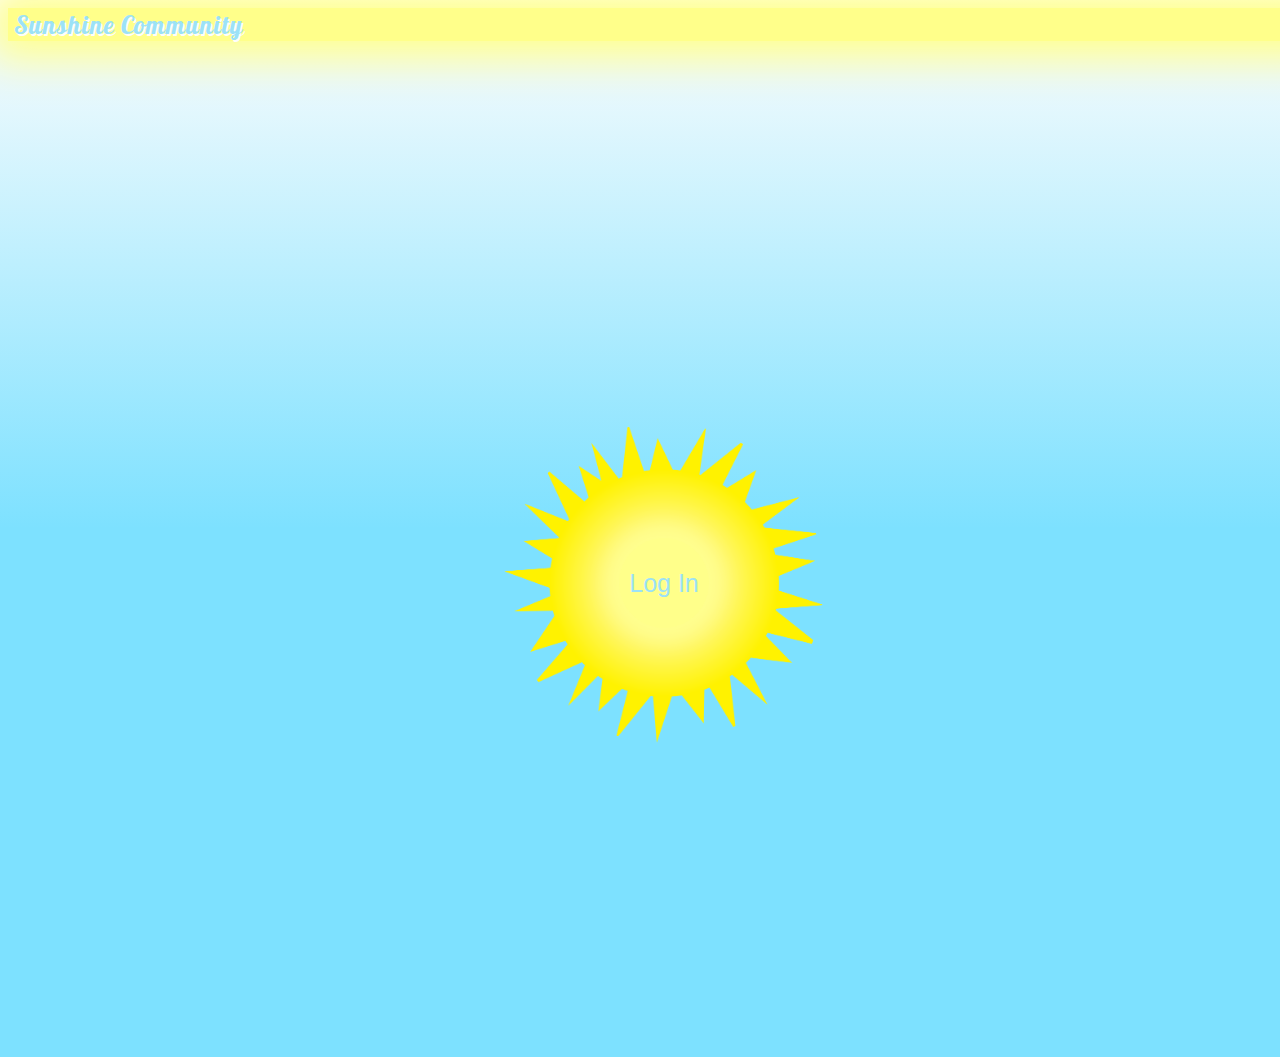
<file: index.html>
<!doctype html>
<html>

<head>
  <meta charset="utf-8">
  <meta http-equiv="X-UA-Compatible" content="IE=edge">
  <meta name="viewport" content="width=device-width, initial-scale=1">

  <!-- BOOTSTRAP -->
  <link rel="stylesheet" href="https://stackpath.bootstrapcdn.com/bootstrap/4.1.1/css/bootstrap.min.css" integrity="sha384-WskhaSGFgHYWDcbwN70/dfYBj47jz9qbsMId/iRN3ewGhXQFZCSftd1LZCfmhktB"
    crossorigin="anonymous">
  <script src="https://code.jquery.com/jquery-3.3.1.slim.min.js" integrity="sha384-q8i/X+965DzO0rT7abK41JStQIAqVgRVzpbzo5smXKp4YfRvH+8abtTE1Pi6jizo"
    crossorigin="anonymous"></script>
  <script src="https://cdnjs.cloudflare.com/ajax/libs/popper.js/1.14.3/umd/popper.min.js" integrity="sha384-ZMP7rVo3mIykV+2+9J3UJ46jBk0WLaUAdn689aCwoqbBJiSnjAK/l8WvCWPIPm49"
    crossorigin="anonymous"></script>
  <script src="https://stackpath.bootstrapcdn.com/bootstrap/4.1.1/js/bootstrap.min.js" integrity="sha384-smHYKdLADwkXOn1EmN1qk/HfnUcbVRZyYmZ4qpPea6sjB/pTJ0euyQp0Mk8ck+5T"
    crossorigin="anonymous"></script>
  <link rel="stylesheet" href="https://use.fontawesome.com/releases/v5.0.13/css/all.css" integrity="sha384-DNOHZ68U8hZfKXOrtjWvjxusGo9WQnrNx2sqG0tfsghAvtVlRW3tvkXWZh58N9jp"
    crossorigin="anonymous">

  <!-- JQUERY -->
  <script src="https://ajax.googleapis.com/ajax/libs/jquery/3.3.1/jquery.min.js"></script>

  <!-- CUSTOM STYLES AND SCRIPTS -->
  <link rel="stylesheet" href="./assets/css/index.css">
  <script src="assets/js/users.js"></script>
  <script src="assets/js/login.js"></script>


</head>

<body>

  <div class="app-main-container flex-column">

    <!-- NavBar Component -->
    <div class="app-navbar-container">
      <nav class="navbar navbar-expand-lg navbar-light app-navbar">

        <button class="navbar-toggler app-nav-button" type="button" data-toggle="collapse" data-target="#navbarNavAltMarkup" aria-controls="navbarNavAltMarkup"
          aria-expanded="false" aria-label="Toggle navigation">
          <span class="app-title" href="#">Sunshine Community</span>
        </button>
      </nav>
    </div>
    <!-- / NavBar Component-->

    <!-- Content Container -->
    <div class="app-content-container">

      <div class="login-page">

        <!-- Login Button -->
        <div class="app-login-container rounded-circle">
          <img class="login-sun-img" src="assets/images/sun-1.png">
          <div class="login-button-container rounded-circle">
            <a href="#">
              <button class="login-button">Log In</button>
            </a>
          </div>
        </div>

        <!-- Login Modal -->
        <div id="login-modal">
          <div class="card">
            <div class="card-body">
              <h5 class="card-title">Login</h5>
              <form id="login-form">
                <input name="name" placeholder="username" type="text" required>
                <input name="password" type="password" placeholder="password" required>
                <input type="submit" value="Log In" class="btn">
                <a id="login-link" href="home.html"></a>
              </form>
            </div>
          </div>
        </div>

      </div>

    </div>
    <!-- /Content Container -->


  </div>

</body>

</html>
</file>
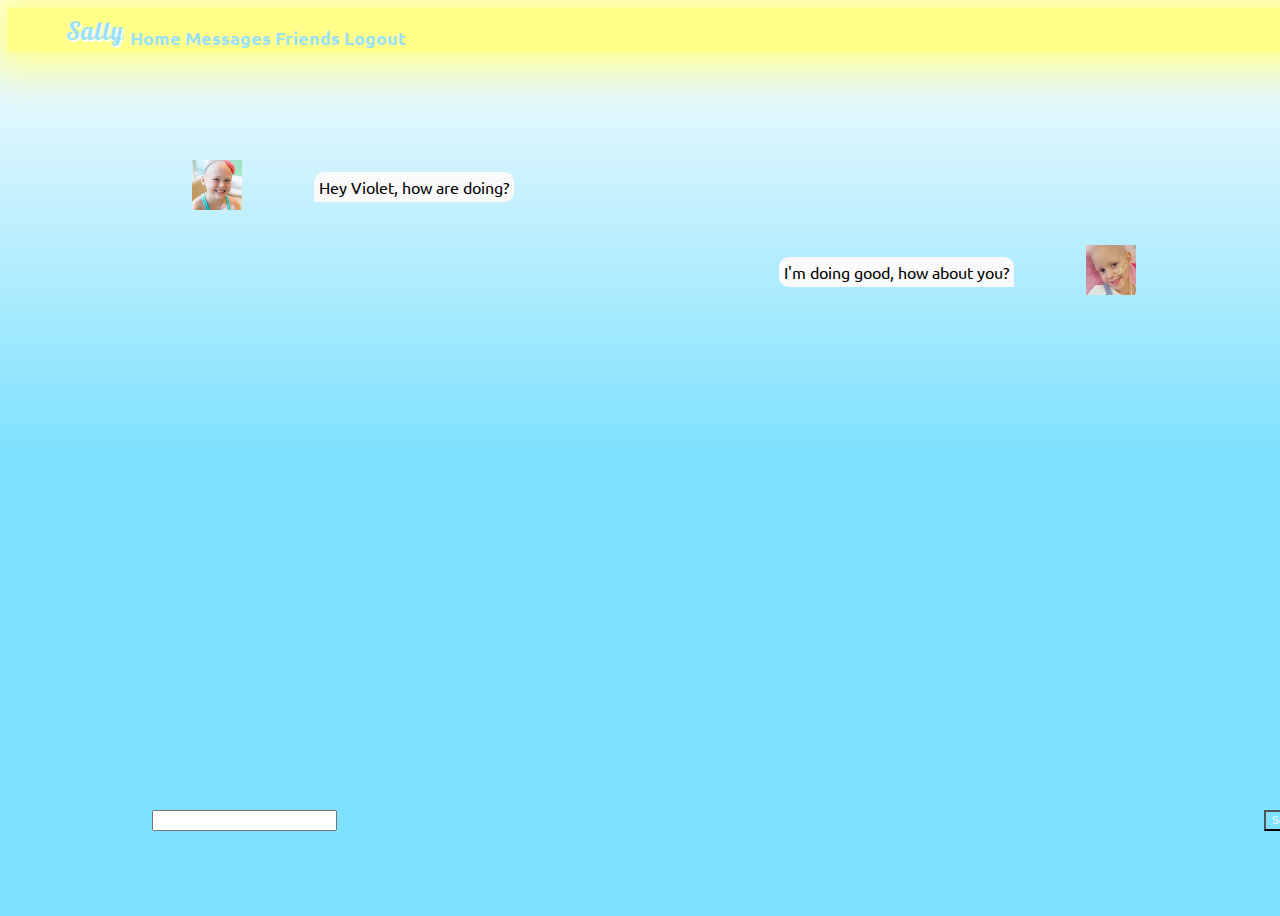
<file: conversation.html>
<!doctype html>
<html>

<head>
  <meta charset="utf-8">
  <meta http-equiv="X-UA-Compatible" content="IE=edge">
  <meta name="viewport" content="width=device-width, initial-scale=1">
  <link rel="stylesheet" href="https://stackpath.bootstrapcdn.com/bootstrap/4.1.1/css/bootstrap.min.css" integrity="sha384-WskhaSGFgHYWDcbwN70/dfYBj47jz9qbsMId/iRN3ewGhXQFZCSftd1LZCfmhktB"
    crossorigin="anonymous">
  <script src="https://code.jquery.com/jquery-3.3.1.slim.min.js" integrity="sha384-q8i/X+965DzO0rT7abK41JStQIAqVgRVzpbzo5smXKp4YfRvH+8abtTE1Pi6jizo"
    crossorigin="anonymous"></script>
  <script src="https://cdnjs.cloudflare.com/ajax/libs/popper.js/1.14.3/umd/popper.min.js" integrity="sha384-ZMP7rVo3mIykV+2+9J3UJ46jBk0WLaUAdn689aCwoqbBJiSnjAK/l8WvCWPIPm49"
    crossorigin="anonymous"></script>
  <script src="https://stackpath.bootstrapcdn.com/bootstrap/4.1.1/js/bootstrap.min.js" integrity="sha384-smHYKdLADwkXOn1EmN1qk/HfnUcbVRZyYmZ4qpPea6sjB/pTJ0euyQp0Mk8ck+5T"
    crossorigin="anonymous"></script>
  <link rel="stylesheet" href="https://use.fontawesome.com/releases/v5.0.13/css/all.css" integrity="sha384-DNOHZ68U8hZfKXOrtjWvjxusGo9WQnrNx2sqG0tfsghAvtVlRW3tvkXWZh58N9jp"
    crossorigin="anonymous">
  <link rel="stylesheet" href="./assets/css/index.css">
  <link rel="stylesheet" href="./assets/css/conversation.css">
  <script src="https://ajax.googleapis.com/ajax/libs/jquery/3.3.1/jquery.min.js"></script>

</head>

<body>

  <div class="app-main-container flex-column">


    <!-- NavBar Component -->
    <div class="app-navbar-container">
      <nav class="navbar navbar-expand-lg navbar-light app-navbar">
        <a href="conversation_list.html">

          <button class="app-nav-button">
            <i class="fas fa-arrow-left fa-2x back-button"></i>

          </button>
        </a>

        <button class="navbar-toggler app-nav-button" type="button" data-toggle="collapse" data-target="#navbarNavAltMarkup" aria-controls="navbarNavAltMarkup"
          aria-expanded="false" aria-label="Toggle navigation">
          <span class="app-title" href="#">Sally</span>
        </button>

        <div class="collapse navbar-collapse nav-menu" id="navbarNavAltMarkup">
          <div class="navbar-nav">
            <a class="app-navbar-link" href="home.html">Home</a>
            <a class="app-navbar-link" href="conversation_list.html">Messages</a>
            <a class="app-navbar-link" href="friends_list.html">Friends</a>
            <a class="app-navbar-link" href="index.html">Logout</a>
          </div>
        </div>

      </nav>
    </div>
    <!-- / NavBar Component-->

    <div class="app-content-container">

      <div class="app-conversation-container">

        <div class="app-conversation-message-list">
          <!-- Message -->
          <div class="message-container message-incoming">
            <div class="message-sender">
              <figure class="message-sender-thumbnail-container">
                <img class="rounded-circle message-sender-thumbnail" src="assets/images/sally.jpg">
              </figure>
            </div>
            <div class="message-content">
              Hey Violet, how are doing?
            </div>
          </div>
          <!-- / Message-->

          <!-- Message -->
          <div class="message-container message-outgoing">
            <div class="message-sender">
              <figure class="message-sender-thumbnail-container">
                <img class="rounded-circle message-sender-thumbnail" src="assets/images/violet.jpg">
              </figure>
            </div>
            <div class="message-content">
              I'm doing good, how about you?
            </div>
          </div>
          <!-- / Message-->



        </div>
        <!-- End of Message List -->
        <!-- <a href="#bottom"></a> -->
        <footer class="convo-footer"></footer>
        <div class="message-composition-div">
          <form id="message-composition-form">
            <input id="message-composition-box" name="content"></input>
            <input type="submit" value="Send" class="btn">
          </form>
        </div>


      </div>

    </div>


  </div>
  <!-- <script src="assets/js/conversation.js"></script> -->

</body>

</html>
</file>
<file: assets/css/index.css>
@import url('https://fonts.googleapis.com/css?family=Lobster');
@import url('https://fonts.googleapis.com/css?family=Ubuntu:400,700');

:root {
  --bg-white: #fdfdfd;
  --bg-blue: #7de1ff;
  --font-blue: #9ce2f7;
  --secondary-color: #ffff8a;

  --font-style-heading: 'Lobster', cursive;
  --font-style-main: 'Ubuntu', sans-serif;
}

p {
  text-align: center;
}

a, a:active, a:visited, a:focus {
  text-decoration: none;
  margin: none;
  padding: none;
}

body {
  background: linear-gradient(var(--bg-white), var(--bg-blue) 50%);
  font-family: var(--font-style-main);
}

.app-main-container {
  width: 100vw;
  min-width: 320px;
  height: auto;
  min-height: 100vh;
  /* display: flex; */
  /* flex-direction: column; */
  align-items: center;
}

/* NAVBAR */

.app-navbar-container {
  width: 100%;
  background-color: var(--secondary-color);
  display: flex;
  justify-content: space-between;
  align-items: center;
  margin-bottom: 2em;
  /* padding-left: 1em; */
  padding-right: 2em;
  box-shadow: 0px 0px 43px 17px var(--secondary-color);
}

.app-navbar-container .navbar {
  width: 100%;
}

.app-navbar {
  display: flex;
  align-items: center;
  width: 100%;
}



.app-title {
  color: var(--font-blue);
  font-size: 25px;
  letter-spacing: 1px;
  font-family: var(--font-style-heading);
  text-shadow: 2px 2px var(--bg-white);
}
.app-nav-button {
  /* margin: 1em; */
  align-self: center;
}
.app-nav-button, .app-nav-button:active, .app-nav-button:focus {
  border: none;
  outline: none;
  background-color: transparent;
}
.app-navbar-menu-button-img {
  height: 50px;
  width: 50px;
  border-radius: 50%;
}

.nav-menu {
  margin-top: 1em;
}
.app-navbar-link {
  /* font-family: var(--font-style-heading); */
  color: var(--font-blue);
  margin-top: 10px;
  margin-bottom: 10px;
  font-size: 18px;
  font-weight: 900;
}

.nav-menu-button, .back-button {
  color: var(--font-blue);
  width: 40px;
  height: 40px;
  text-shadow: 2px 2px white;
  vertical-align: middle;
  display: table-cell;
  margin: 0px;
  padding: 0px;
  margin-left: auto;
  margin-right: auto;
}




/* CONTENT */
.app-content-container {
  display: flex;
  flex-direction: column;
  justify-content: flex-start;
  align-items: center;
  width: 100%;
  padding: 1em;
  padding-top: 60px;

}




/* LOGIN PAGE */

.login-page {
  display: flex;
  height: 100vh;
  justify-content: center;
  align-items: center;
}



.app-login-container, .login-button-container {
  padding: 5px;
  display: flex;
  justify-content: center;
  align-items: center;
}

.app-login-container {
  width: 170px;
  height: 170px;
  background-color:  var(--main-font-color);
}

.login-sun-img {
  position: absolute;
  width: 320px;
  height: 320px;
  z-index: 2;
  border-radius: 50%;
  /* box-shadow: 0px 0px 102px 47px var(--bg-white); */
  /* background-color: var(--bg-white); */
}


.login-button-container {
    position: absolute;
    width: 150px;
    height: 150px;
    background-color: var(--primary-color);
    z-index: 3;
}

.login-button-container button {
  background-color:  var(--secondary-color);
  border: none;
  border-radius: 50%;
  height: 90px;
  width: 90px;
  box-shadow: 0px 0px 25px 10px var(--secondary-color);
  color: var(--font-blue);
  font-size: 25px;
}

.heading-font {
  color: var(--font-blue);
  
}

.login-button-container button:hover, .login-button-container button:active {
  
  box-shadow: 0px 0px 19px 44px var(--secondary-color);
}


#login-modal {
  position: absolute;
  z-index: 10;
  display: flex;
  flex-direction: column;
  align-items: space-between;
}

#login-modal form {
  display: flex;
  flex-direction: column;

}

/* BREAK POINTS */


@media (min-width: 600px) {
  .app-content-container > div {
    width: 80%;
  }

}


/* UTILITY CLASSES */

.flex {
  display: flex;
}
.flex-column {
  flex-direction: column;
}
.flex-centered {
  justify-content: center;
  align-items: center;
}

.full-width {
  width: 100%
}
</file>
<file: assets/css/conversation.css>
/* CONVERSATION LIST */

.app-conversation-container {
  width: 100%;
  display: flex;
  flex-direction: column;
  justify-content: space-evenly
}

.conversation-title-bar {
  display: flex;
  align-items: center;
  background-color: var(--main-primary-color);
  margin-bottom: 2em;
  /* padding: 1em; */
}

.conversation-title-bar .back-button {
  margin-right: 4em;
}



.user-conversation-list-item {
  width: 100%;
  display: flex;
  align-items: center;
  justify-content: space-between;
  /* height: 4em;s */
  padding-left: 2em;
  padding-right: 2em;
  padding-bottom: 1em;
  padding-top: 1em;
  /* margin-top: 1em; */
  margin-bottom: 1em;

  background-color: var(--main-primary-color);


}

.conversation-list-item-member-thumbnail-container {
  margin: 0px;
}

.conversation-list-item-member-thumbnail {
  width: 60px;
  height: 60px;
}


/* CONVERSATIONS */

.message-container {
  display: flex;
  /* justify-content: space-evenly; */
  width: 100%;
}

.message-content {
  background-color: #fafafa;
  margin-top:auto;
  margin-bottom: auto;
  padding: 5px;
  border-radius: 10px;
  display: flex;
  align-items: center;
}

.message-outgoing .message-content {
  border-bottom-right-radius: 0px;
}

.message-incoming .message-content {
  border-bottom-left-radius: 0px;
}

.message-incoming {
  flex-direction: row;
  
}

.message-outgoing {
  flex-direction: row-reverse;
}

.message-incoming .message-sender {
  margin-right: 2em;
}

.message-sender-thumbnail {
  width: 50px;
  height: 50px;
}

.message-outgoing .message-sender {
  margin-left: 2em;
}



.message-content: * {
  vertical-align: middle;
}


.message-composition-div {
  position: fixed;
  top: 90vh;
  width: 90vw;
}

.message-composition-div #message-composition-form {
  width: 100%;
  display: flex;
  justify-content: space-between; 
}

.btn {
  width: 40px !important;
  font-size: 10px;
  background-color: transparent;
  color: #fafafa;
}
</file>
